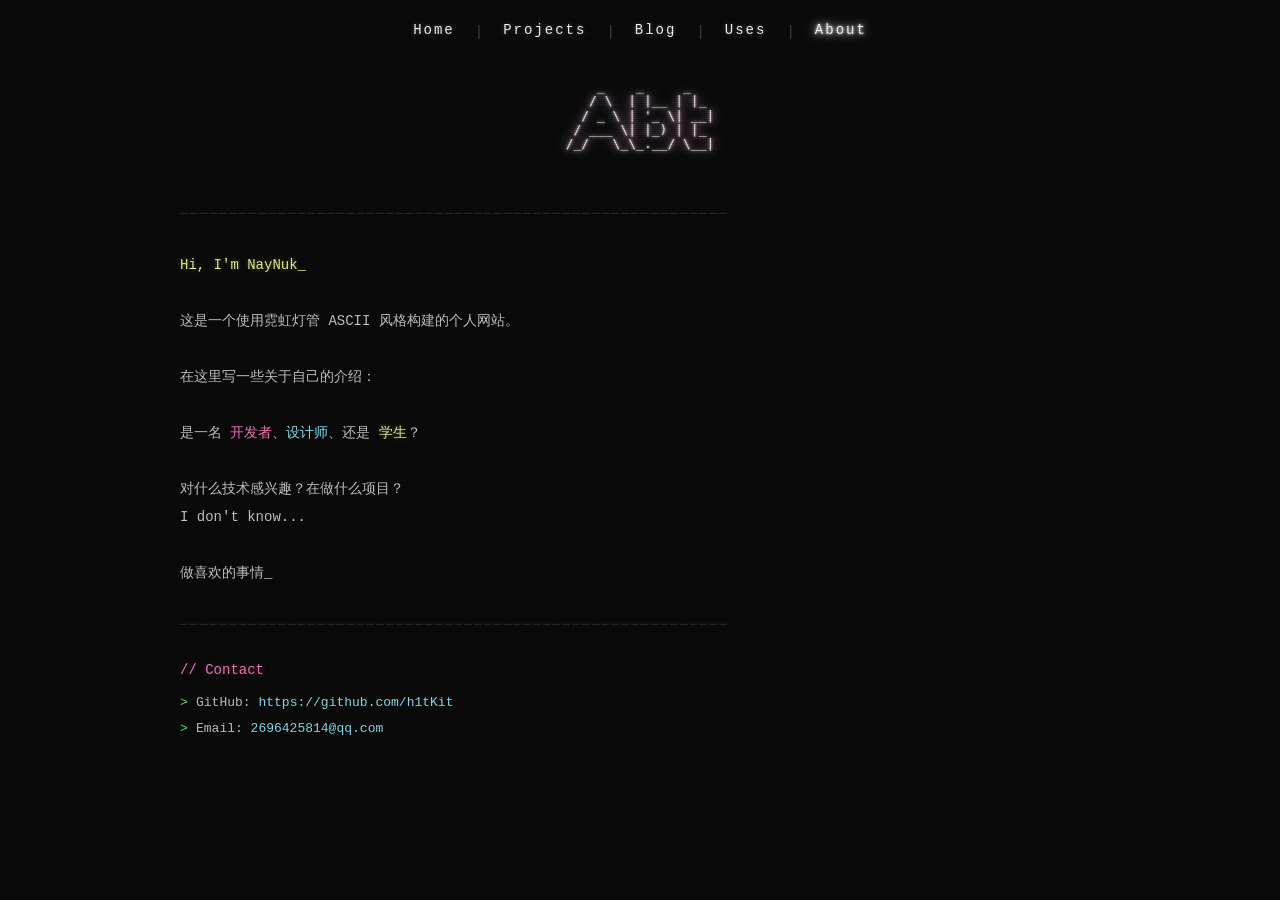
<file: about.html>
<!DOCTYPE html>
<html lang="zh-CN">
<head>
    <meta charset="UTF-8">
    <meta name="viewport" content="width=device-width, initial-scale=1.0">
    <title>NayNuk_ - About</title>
    <link rel="stylesheet" href="style.css">
</head>
<body>

    <div class="crt-overlay"></div>

    <nav class="nav">
        <a href="index.html">Home</a>
        <span class="nav-sep">|</span>
        <a href="projects.html">Projects</a>
        <span class="nav-sep">|</span>
        <a href="blog.html">Blog</a>
        <span class="nav-sep">|</span>
        <a href="uses.html">Uses</a>
        <span class="nav-sep">|</span>
        <a href="about.html" class="active">About</a>
    </nav>

    <div class="page-content">
        <pre class="section-title neon-pink">
    _    _     _   
   / \  | |__ | |_ 
  / _ \ | '_ \| __|
 / ___ \| |_) | |_ 
/_/   \_\_.__/ \__|
        </pre>

        <div class="divider">────────────────────────────────────────────────────────</div>

        <div class="bio-text">
            <p><span class="highlight">Hi, I'm NayNuk_</span></p>
            <br>
            <p>这是一个使用霓虹灯管 ASCII 风格构建的个人网站。</p>
            <br>
            <p>在这里写一些关于自己的介绍：</p>
            <br>
            <p>是一名 <span class="pink">开发者</span>、<span class="cyan">设计师</span>、还是 <span class="highlight">学生</span>？</p>
            <br>
            <p>对什么技术感兴趣？在做什么项目？</p>
            <p>I don't know...</p>
            <br>
            <p>做喜欢的事情_</p>
        </div>

        <div class="divider">────────────────────────────────────────────────────────</div>

        <div class="category">
            <div class="category-title">// Contact</div>
            <ul class="category-list">
                <li>GitHub: <span style="color:#8be9fd">https://github.com/h1tKit</span></li>
                <li>Email: <span style="color:#8be9fd">2696425814@qq.com</span></li>
            </ul>
        </div>
    </div>

</body>
</html>
</file>
<file: style.css>
* {
    margin: 0;
    padding: 0;
    box-sizing: border-box;
}

body {
    background: #0a0a0a;
    min-height: 100vh;
    font-family: 'Courier New', 'Source Code Pro', 'Consolas', monospace;
    color: #f8f8f2;
}

.crt-overlay {
    position: fixed;
    top: 0;
    left: 0;
    width: 100%;
    height: 100%;
    background: repeating-linear-gradient(
        0deg,
        rgba(0, 0, 0, 0.15) 0px,
        rgba(0, 0, 0, 0.15) 1px,
        transparent 1px,
        transparent 2px
    );
    pointer-events: none;
    z-index: 999;
}

.nav {
    position: fixed;
    top: 0;
    left: 0;
    width: 100%;
    z-index: 100;
    display: flex;
    justify-content: center;
    gap: 0;
    padding: 16px 0;
    background: transparent;
}

.nav a {
    color: #fff;
    text-decoration: none;
    font-size: 14px;
    letter-spacing: 2px;
    padding: 6px 20px;
    text-shadow: 0 0 4px rgba(255, 255, 255, 0.3);
    transition: text-shadow 0.3s, color 0.3s;
    user-select: none;
    -webkit-user-select: none;
}

.nav a:hover {
    color: #fff;
    text-shadow:
        0 0 5px #fff,
        0 0 10px #fff,
        0 0 20px rgba(255, 255, 255, 0.6),
        0 0 40px rgba(255, 255, 255, 0.3);
}

.nav a.active {
    color: #fff;
    text-shadow:
        0 0 3px #fff,
        0 0 8px #fff,
        0 0 15px rgba(255, 255, 255, 0.5);
}

.nav-sep {
    color: #444;
    font-size: 14px;
    line-height: 32px;
    user-select: none;
}

.page-content {
    padding: 80px 40px 40px;
    max-width: 1000px;
    margin: 0 auto;
}

.section-title {
    font-size: 13px;
    line-height: 1.1;
    white-space: pre;
    user-select: none;
    -webkit-user-select: none;
    margin-bottom: 40px;
    text-align: center;
}

.neon-yellow {
    color: #f1fa8c;
    text-shadow:
        0 0 3px #fff,
        0 0 8px #f1fa8c,
        0 0 15px #f1fa8c,
        0 0 30px #f0c040,
        0 0 60px #f0a020,
        0 0 90px rgba(240, 160, 32, 0.5),
        0 0 120px rgba(240, 160, 32, 0.3),
        0 0 150px rgba(240, 160, 32, 0.15);
}

.neon-pink {
    color: #ffe0f0;
    text-shadow:
        0 0 3px #fff,
        0 0 8px #ffe0f0,
        0 0 15px #ffc0e0,
        0 0 30px #ffa0d0,
        0 0 60px #ff80c0,
        0 0 90px rgba(255, 160, 200, 0.5),
        0 0 120px rgba(255, 128, 192, 0.3),
        0 0 150px rgba(255, 128, 192, 0.15);
}

.neon-cyan {
    color: #c8f0ff;
    text-shadow:
        0 0 3px #fff,
        0 0 8px #c8f0ff,
        0 0 15px #a0e0ff,
        0 0 30px #70c0e0,
        0 0 60px #50a0c0,
        0 0 90px rgba(80, 160, 192, 0.5),
        0 0 120px rgba(80, 160, 192, 0.3),
        0 0 150px rgba(80, 160, 192, 0.15);
}

.neon-green {
    color: #b0ffb0;
    text-shadow:
        0 0 3px #fff,
        0 0 8px #b0ffb0,
        0 0 15px #80e080,
        0 0 30px #50b050,
        0 0 60px #308030,
        0 0 90px rgba(48, 128, 48, 0.5),
        0 0 120px rgba(48, 128, 48, 0.3),
        0 0 150px rgba(48, 128, 48, 0.15);
}

.card {
    border: 1px solid #333;
    padding: 24px;
    margin-bottom: 20px;
    background: rgba(255, 255, 255, 0.02);
    transition: border-color 0.3s, box-shadow 0.3s;
}

.card:hover {
    border-color: #555;
    box-shadow: 0 0 15px rgba(241, 250, 140, 0.05);
}

.card-title {
    font-size: 16px;
    color: #f1fa8c;
    margin-bottom: 8px;
    text-shadow: 0 0 8px rgba(241, 250, 140, 0.3);
}

.card-desc {
    font-size: 13px;
    color: #999;
    line-height: 1.6;
    margin-bottom: 12px;
}

.card-tags {
    display: flex;
    flex-wrap: wrap;
    gap: 6px;
}

.tag {
    font-size: 11px;
    color: #8be9fd;
    border: 1px solid #333;
    padding: 2px 8px;
}

.category {
    margin-bottom: 36px;
}

.category-title {
    font-size: 14px;
    color: #ff79c6;
    margin-bottom: 12px;
    text-shadow: 0 0 8px rgba(255, 121, 198, 0.3);
}

.category-list {
    list-style: none;
    padding: 0;
}

.category-list li {
    font-size: 13px;
    color: #ccc;
    line-height: 2;
    padding-left: 16px;
    position: relative;
}

.category-list li::before {
    content: '>';
    position: absolute;
    left: 0;
    color: #50fa7b;
}

.bio-text {
    font-size: 14px;
    color: #ccc;
    line-height: 2;
    max-width: 700px;
}

.bio-text .highlight {
    color: #f1fa8c;
    text-shadow: 0 0 5px rgba(241, 250, 140, 0.3);
}

.bio-text .pink {
    color: #ff79c6;
}

.bio-text .cyan {
    color: #8be9fd;
}

.divider {
    color: #333;
    font-size: 13px;
    margin: 30px 0;
    user-select: none;
    letter-spacing: 2px;
}

.blog-card {
    position: relative;
}

.blog-date {
    font-size: 11px;
    color: #6272a4;
    margin-bottom: 6px;
    letter-spacing: 1px;
}

@media (max-width: 768px) {
    .nav a {
        font-size: 12px;
        padding: 6px 12px;
    }
    .page-content {
        padding: 70px 20px 20px;
    }
    .section-title {
        font-size: 8px;
    }
}

@media (max-width: 480px) {
    .nav a {
        font-size: 11px;
        padding: 6px 8px;
        letter-spacing: 1px;
    }
    .section-title {
        font-size: 6px;
    }
}
</file>
